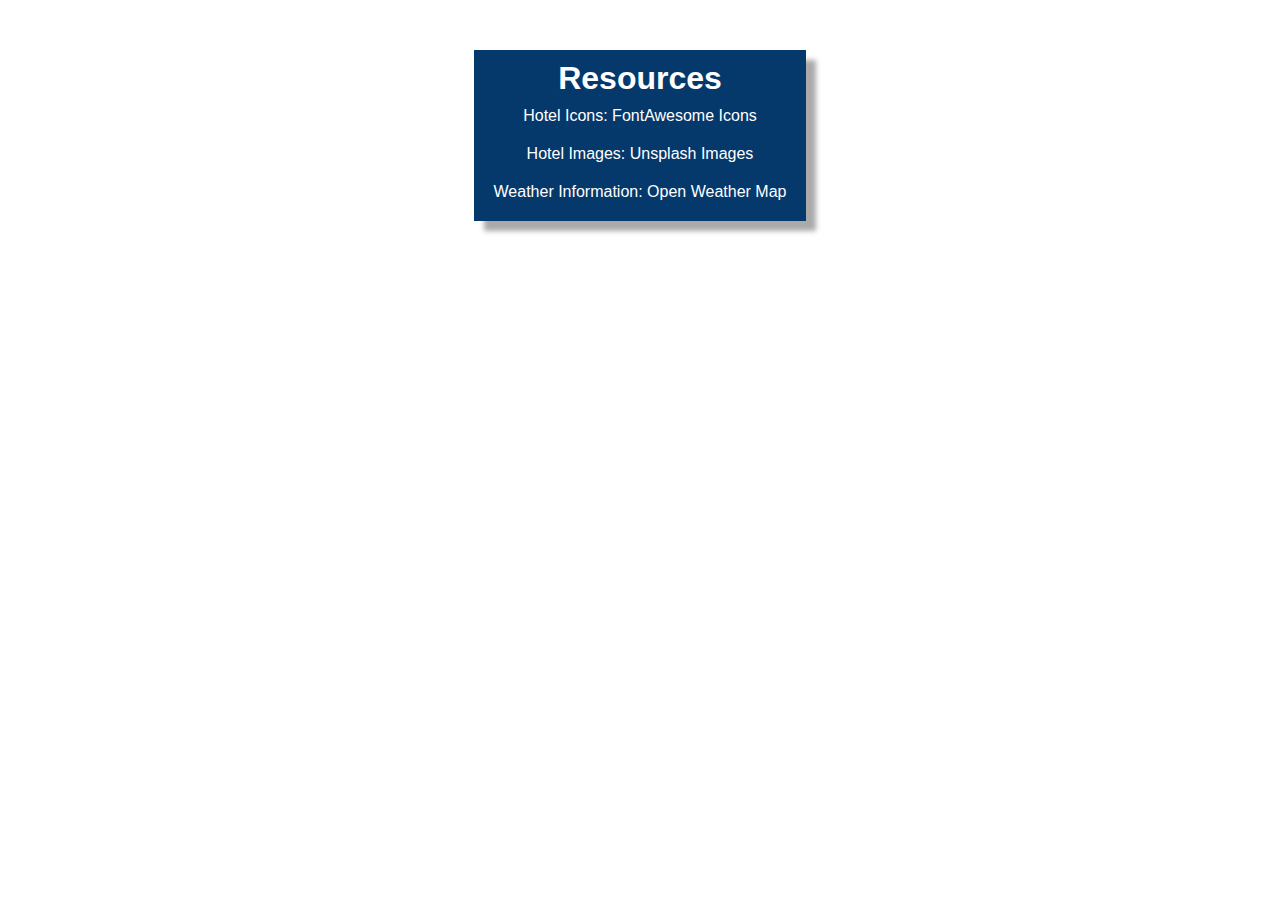
<file: resource.html>
<!DOCTYPE html>
<html lang="en">

<head>
    <meta charset="UTF-8">
    <meta http-equiv="X-UA-Compatible" content="IE=edge">
    <meta name="viewport" content="width=device-width, initial-scale=1.0">
    <link rel="stylesheet" href="./css/large.css">
    <link rel="stylesheet" href="./css/medium.css">
    <link rel="stylesheet" href="./css/small.css">
    <title>Resources</title>
</head>

<body class="resource">
    <div class="cont">
        <h1>Resources</h1>
        <a href="https://fontawesome.com/">Hotel Icons: FontAwesome Icons</a>
        <a href="https://unsplash.com/">Hotel Images: Unsplash Images</a>
        <a href="https://openweathermap.org/api">Weather Information: Open Weather Map</a>
    </div>
</body>

</html>
</file>
<file: css/large.css>
@import url('https://fonts.googleapis.com/css2?family=Kurale&family=Lato:wght@800&family=Roboto:wght@100&display=swap');
@media only screen and (min-width: 768px) {
    * {
        padding: 0;
        margin: 0;
        box-sizing: border-box;
    }
    body {
        background: #011627;
        font-family: 'robot', sans-serif;
    }
    li {
        list-style: none;
    }
    header {
        font-family: 'Lato', sans-serif;
    }
    .container {
        max-width: 1960px;
    }
    /* Utility */
    .resource {
        display: flex;
        justify-content: center;
        align-items: center;
        margin: auto;
        padding: 50px;
        background: #fff;
    }
    .main-footer a {
        color: #fff;
        display: flex;
        justify-content: center;
        align-items: center;
        margin: auto;
        padding-bottom: 10px;
    }
    .cont {
        display: flex;
        justify-content: center;
        align-items: center;
        margin: auto;
        padding: 10px;
        max-width: 600px;
        flex-direction: column;
        background: #05386B;
        color: #fff;
        box-shadow: 10px 10px 5px #aaa;
    }
    .resource a {
        text-decoration: none;
        padding: 10px;
        color: #fff;
    }
    .resource a:hover {
        color: #9A031E;
    }
    .likebtn {
        background: none;
        border: none;
        font-size: 20px;
        padding: 10px;
        color: #05386B;
    }
    .likebtn:hover {
        color: #30C5FF;
    }
    .hamburger {
        display: none;
    }
    .light {
        color: #30C5FF;
        font-family: 'Kurale', serif;
    }
    /* First Head */
    .commun-nav {
        display: grid;
        grid-template-columns: repeat(2, 1fr);
        padding: 5px;
        color: #fff;
    }
    .commun-nav .contact {
        display: flex;
        padding: 5px;
    }
    .contact li {
        padding-right: 30px;
    }
    .social {
        display: flex;
        grid-column: 4;
        padding: 5px;
        margin-right: 10px;
    }
    .social li {
        padding: 5px;
        font-size: 20px;
        margin-right: 10px;
    }
    .social li a {
        color: #fff;
    }
    .social li .fa-facebook-square:hover {
        color: #4392F1;
    }
    .social li .fa-twitter-square:hover {
        color: #30C5FF;
    }
    .social li .fa-pinterest-square:hover {
        color: #9A031E;
    }
    /* Second Navigation */
    .navbar {
        display: flex;
        padding: 12px;
        background: #ffff;
    }
    .navbar ul {
        display: flex;
        text-align: center;
        margin: auto;
    }
    .navbar ul li {
        padding: 10px;
    }
    .navbar ul li a {
        text-decoration: none;
        color: #333;
    }
    .navbar ul li a:hover {
        color: #fff;
        background-color: #30C5FF;
        padding: 20px;
        border-radius: 5px;
    }
    .current-page {
        color: #fff;
        background-color: #30C5FF;
        padding: 20px;
        border-radius: 5px;
    }
    .bg-image img {
        height: 100vh;
        width: 100vw;
        opacity: 0.5;
    }
    .btn {
        display: flex;
        justify-content: center;
        position: relative;
        bottom: 200px;
        color: #fff;
        text-decoration: none;
        font-size: 40px;
    }
    .btn:hover {
        color: #30C5FF;
    }
    .showcase-content {
        display: flex;
        margin-top: -40px;
    }
    .showcaseimg img {
        height: 500px;
        width: 700px;
    }
    .showcase-desc {
        background: #0f222a;
        color: #fff;
        padding: 10px;
    }
    .showcase-desc h1 {
        text-align: center;
    }
    .showcase-desc p {
        padding: 5px;
        line-height: 1.7rem;
    }
    .showcase-desc ul h3 {
        line-height: 1.7rem;
    }
    .showcase-desc li {
        padding: 10px;
    }
    .showcase-desc h2 {
        text-align: center;
        padding: 5px;
    }
    .current-weather-card {
        display: flex;
        justify-content: center;
        align-items: center;
        flex-direction: column;
        width: 600px;
        padding: 5px;
        text-align: center;
        color: #235789;
        background-color: #fff;
    }
    .main-footer {
        display: block;
        padding: 5px;
        background: rgb(2, 0, 36);
        background: linear-gradient(90deg, rgba(2, 0, 36, 1) 0%, rgba(9, 9, 121, 1) 35%, rgba(0, 212, 255, 1) 100%);
    }
    .footer {
        display: flex;
        padding: 10px;
    }
    .footer a {
        color: #fff;
        text-decoration: none;
        padding: 5px;
        color: rgb(131, 58, 180);
    }
    .footer p {
        padding: 5px;
        color: #fff;
        margin: auto;
    }
    .footer h2 {
        color: rgb(63, 94, 251);
    }
    .footer a:hover {
        color: #30C5FF;
    }
    .form-footer input {
        border: none;
        padding: 10px;
        border-radius: 5px;
        outline-color: #30C5FF;
        outline-width: 2px;
    }
    .button {
        background: #235789;
        color: #fff;
    }
    .button:hover {
        background: rgb(131, 58, 180);
        background: radial-gradient(circle, rgba(131, 58, 180, 1) 0%, rgba(253, 100, 29, 1) 50%, rgba(252, 176, 69, 1) 100%);
    }
    .fa-map-pin {
        font-size: 20px;
        color: #9A031E;
    }
    .card {
        display: grid;
        grid-template-columns: repeat(4, 1fr);
        gap: 5px;
        grid-template-columns: repeat(auto-fit, minmax(320px, 1fr));
        padding: 1rem;
    }
    .box-1 {
        background-color: #fff;
        color: #05386B;
        padding: 10px;
        margin-right: 10px;
        border-radius: 5px;
        box-shadow: 0 0 0 5px #333;
    }
    .card img {
        width: 100px;
        height: 100px;
    }
    .box-1 img {
        display: flex;
        justify-content: center;
        align-items: center;
        margin: auto;
        height: 200px;
        width: 200px;
        border-radius: 7px;
    }
    .box-1 p {
        line-height: 1.7em;
        color: #011627;
        text-align: center;
    }
    .box-1 h1 {
        text-align: center;
        margin-bottom: 10px;
    }
    .services {
        border-bottom: 1px solid #011627;
    }
    .services button {
        display: flex;
        padding: 8px;
        border: none;
        background: none;
        justify-content: center;
        align-items: center;
        margin: auto;
        font-size: 15px;
        color: #011627;
        font-weight: bold;
    }
    .services ul {
        padding: 10px;
        font-size: 12px;
        line-height: 1.7em;
    }
    .services ul {
        display: none;
    }
    .services ul.open {
        display: block;
    }
    .services ul li {
        list-style: circle;
        margin-left: 10px;
    }
    .history {
        border-bottom: 1px solid #011627;
    }
    .history button {
        display: flex;
        padding: 8px;
        border: none;
        background: none;
        justify-content: center;
        align-items: center;
        margin: auto;
        font-size: 15px;
        color: #011627;
        font-weight: bold;
    }
    .history ul {
        line-height: 1.7em;
        text-align: center;
        font-size: 12px;
        display: none;
    }
    .history ul {
        display: none;
    }
    .history ul.open {
        display: block;
    }
    .closure {
        border-bottom: 1px solid #011627;
    }
    .closure button {
        display: flex;
        padding: 8px;
        border: none;
        background: none;
        justify-content: center;
        align-items: center;
        margin: auto;
        font-size: 15px;
        color: #011627;
        font-weight: bold;
    }
    .closure ul {
        line-height: 1.7em;
        text-align: center;
        font-size: 12px;
    }
    .closure ul {
        display: none;
    }
    .closure ul.open {
        display: block;
    }
    .history button:hover {
        color: #30C5FF;
    }
    .closure button:hover {
        color: #30C5FF;
    }
    .services button:hover {
        color: #30C5FF;
    }
    .main-reserve {
        display: grid;
        grid-template-columns: repeat(2, 1fr);
        padding: 10px;
    }
    .reserve-form {
        display: block;
        grid-column: 1;
        border-radius: 5px;
        max-width: 600px;
        background: #fff;
        color: #05386B;
        margin-top: 10px;
        padding: 10px;
    }
    .reserve-form input {
        padding: 10px;
        border-radius: 7px;
        outline-color: #30C5FF;
        border: 1px solid #235789;
        width: 100%;
        margin-bottom: 10px;
    }
    #number {
        display: block;
        width: 10%;
    }
    .roomtype {
        display: flex;
    }
    .roomtype input {
        margin-left: 5px;
        padding: 5px;
    }
    #acc {
        display: block;
        width: 100%;
        height: 100px;
        margin-top: 10px;
        border-radius: 5px;
        padding: 10px;
        border: 1px solid #235789;
        outline-color: #30C5FF;
        font-family: 'roboto', sans-serif;
    }
    .submitbtn {
        margin: 10px 0;
        background: #30C5FF;
        color: #fff;
        border: none;
    }
    .submitbtn:hover {
        background: #05386B;
    }
    .reserve-image {
        grid-column: 2/7;
    }
    .reserve-image img {
        width: 100%;
        height: 650px;
        border-radius: 360px;
        opacity: 0.8;
        margin-left: -30px;
    }
    .main-service-area img {
        width: 100px;
        height: 100px;
    }
    .main-service-area {
        display: grid;
        grid-template-columns: repeat(3, 1fr);
        gap: 7px;
        padding: 10px;
    }
    .amenities {
        display: block;
        grid-column: 1;
        background: #fff;
        border-radius: 5px;
        color: #011627;
        padding: 10px;
        text-align: center;
    }
    .amenities ul {
        text-align: left;
        line-height: 1.7em;
    }
    .amenities img {
        width: 300px;
        height: 300px;
        border-radius: 5px;
    }
    .reception {
        grid-column: 2;
        padding: 10px;
        background: #333;
        border-radius: 5px;
        color: orange;
        grid-row: 2;
        text-align: center;
    }
    .reception ul {
        text-align: left;
        color: #fff;
        line-height: 1.7em;
        list-style: circle;
    }
    .reception img {
        width: 300px;
        height: 300px;
        border-radius: 5px;
        padding: 5px;
        ;
    }
    .fttm {
        grid-column: 3;
        padding: 10px;
        background: #05386B;
        border-radius: 5px;
        color: orange;
    }
    .fttm img {
        width: 300px;
        height: 300px;
        border-radius: 5px;
        padding: 5px;
    }
    .fttm ul {
        line-height: 1.7em;
        text-align: left;
        color: #fff;
    }
    .fttm .contact-form {
        padding: 10px;
    }
    .fttm .contact-form input {
        display: block;
        padding: 6px;
        border: none;
        border-radius: 7px;
    }
    fieldset {
        padding: 5px;
    }
    .contact-form label {
        margin-top: 10px;
    }
}
</file>
<file: css/medium.css>
@import url('https://fonts.googleapis.com/css2?family=Kurale&family=Lato:wght@800&family=Roboto:wght@100&display=swap');
@media only screen and (max-width:768px) and (min-width: 600px) {
    * {
        padding: 0;
        margin: 0;
        box-sizing: border-box;
    }
    body {
        background: #011627;
        font-family: 'robot', sans-serif;
    }
    li {
        list-style: none;
    }
    header {
        font-family: 'Lato', sans-serif;
    }
    /* Utility */
    .likebtn {
        background: none;
        border: none;
        font-size: 20px;
        padding: 10px;
        color: #05386B;
    }
    .likebtn:hover {
        color: #30C5FF;
    }
    .resource {
        display: flex;
        justify-content: center;
        align-items: center;
        margin: auto;
        padding: 50px;
        background: #fff;
    }
    .cont {
        display: flex;
        justify-content: center;
        align-items: center;
        margin: auto;
        padding: 10px;
        max-width: 600px;
        flex-direction: column;
        background: #05386B;
        color: #fff;
        box-shadow: 10px 10px 5px #aaa;
    }
    .resource a {
        text-decoration: none;
        padding: 10px;
        color: #fff;
    }
    .resource a:hover {
        color: #9A031E;
    }
    .light {
        color: #30C5FF;
        font-family: 'Kurale', serif;
    }
    /* First Head */
    .container {
        max-width: 960px;
    }
    .commun-nav {
        display: none;
    }
    .navbar {
        display: flex;
        padding: 12px;
        background: #ffff;
    }
    .navbar ul {
        display: flex;
        text-align: center;
        margin: auto;
    }
    .navbar ul li {
        padding: 10px;
    }
    .navbar ul li a {
        text-decoration: none;
        color: #333;
    }
    .navbar ul li a:hover {
        color: #fff;
        background-color: #30C5FF;
        padding: 20px;
        border-radius: 5px;
    }
    .current-page {
        color: #fff;
        background-color: #30C5FF;
        padding: 20px;
        border-radius: 5px;
    }
    .bg-image img {
        height: 400px;
        width: 97vw;
        opacity: 0.5;
    }
    .btn {
        display: flex;
        justify-content: center;
        position: relative;
        bottom: 200px;
        color: #fff;
        text-decoration: none;
        font-size: 40px;
    }
    .btn:hover {
        color: #30C5FF;
    }
    .showcase-content {
        display: block;
        margin-top: -40px;
    }
    .showcaseimg img {
        height: 500px;
        width: 100%;
    }
    .showcase-desc {
        background: #0f222a;
        color: #fff;
        padding: 10px;
    }
    .showcase-desc h1 {
        text-align: center;
    }
    .showcase-desc p {
        padding: 5px;
        line-height: 1.7rem;
    }
    .showcase-desc ul h3 {
        line-height: 1.7rem;
    }
    .showcase-desc li {
        padding: 10px;
    }
    .showcase-desc h2 {
        text-align: center;
        padding: 5px;
    }
    .current-weather-card {
        display: flex;
        justify-content: center;
        align-items: center;
        flex-direction: column;
        width: 600px;
        padding: 5px;
        width: 100%;
        text-align: center;
        color: #235789;
        background-color: #fff;
    }
    .main-footer {
        display: block;
        padding: 5px;
        background: rgb(2, 0, 36);
        background: linear-gradient(90deg, rgba(2, 0, 36, 1) 0%, rgba(9, 9, 121, 1) 35%, rgba(0, 212, 255, 1) 100%);
    }
    .footer {
        display: block;
        padding: 10px;
        text-align: center;
    }
    .footer a {
        color: #fff;
        text-decoration: none;
        padding: 5px;
        color: rgb(131, 58, 180);
    }
    .main-footer a {
        color: #fff;
        display: flex;
        justify-content: center;
        align-items: center;
        margin: auto;
        padding-bottom: 10px;
    }
    .footer p {
        text-align: center;
        padding: 5px;
        color: #fff;
        margin: auto;
    }
    .footer h2 {
        text-align: center;
        margin: auto;
        color: rgb(63, 94, 251);
    }
    .footer a:hover {
        color: #30C5FF;
    }
    .form-footer input {
        border: none;
        padding: 10px;
        border-radius: 5px;
        outline-color: #30C5FF;
        outline-width: 2px;
    }
    .button {
        background: #235789;
        color: #fff;
    }
    .button:hover {
        background: rgb(131, 58, 180);
        background: radial-gradient(circle, rgba(131, 58, 180, 1) 0%, rgba(253, 100, 29, 1) 50%, rgba(252, 176, 69, 1) 100%);
    }
    .fa-map-pin {
        font-size: 20px;
        color: #9A031E;
    }
    .card {
        display: grid;
        grid-template-columns: repeat(4, 1fr);
        gap: 5px;
        grid-template-columns: repeat(auto-fit, minmax(320px, 1fr));
        padding: 1rem;
    }
    .box-1 {
        background-color: #fff;
        color: #05386B;
        padding: 10px;
        margin-right: 10px;
        border-radius: 5px;
        box-shadow: 0 0 0 5px #333;
    }
    .card img {
        width: 100px;
        height: 100px;
    }
    .box-1 img {
        display: flex;
        justify-content: center;
        align-items: center;
        margin: auto;
        height: 200px;
        width: 200px;
        border-radius: 7px;
    }
    .box-1 p {
        line-height: 1.7em;
        color: #011627;
        text-align: center;
    }
    .box-1 h1 {
        text-align: center;
        margin-bottom: 10px;
    }
    .services {
        border-bottom: 1px solid #011627;
    }
    .services button {
        display: flex;
        padding: 8px;
        border: none;
        background: none;
        justify-content: center;
        align-items: center;
        margin: auto;
        font-size: 15px;
        color: #011627;
        font-weight: bold;
    }
    .services ul {
        padding: 10px;
        font-size: 12px;
        line-height: 1.7em;
    }
    .services ul {
        display: none;
    }
    .services ul.open {
        display: block;
    }
    .services ul li {
        list-style: circle;
        margin-left: 10px;
    }
    .history {
        border-bottom: 1px solid #011627;
    }
    .history button {
        display: flex;
        padding: 8px;
        border: none;
        background: none;
        justify-content: center;
        align-items: center;
        margin: auto;
        font-size: 15px;
        color: #011627;
        font-weight: bold;
    }
    .history ul {
        line-height: 1.7em;
        text-align: center;
        font-size: 12px;
        display: none;
    }
    .history ul {
        display: none;
    }
    .history ul.open {
        display: block;
    }
    .closure {
        border-bottom: 1px solid #011627;
    }
    .closure button {
        display: flex;
        padding: 8px;
        border: none;
        background: none;
        justify-content: center;
        align-items: center;
        margin: auto;
        font-size: 15px;
        color: #011627;
        font-weight: bold;
    }
    .closure ul {
        line-height: 1.7em;
        text-align: center;
        font-size: 12px;
    }
    .closure ul {
        display: none;
    }
    .closure ul.open {
        display: block;
    }
    .history button:hover {
        color: #30C5FF;
    }
    .closure button:hover {
        color: #30C5FF;
    }
    .services button:hover {
        color: #30C5FF;
    }
    .main-reserve {
        display: flex;
        justify-content: center;
        align-items: center;
        padding: 10px;
    }
    .reserve-form {
        display: block;
        border-radius: 5px;
        max-width: 600px;
        background: #fff;
        color: #05386B;
        margin-top: 10px;
        padding: 10px;
    }
    .reserve-form input {
        padding: 10px;
        border-radius: 7px;
        outline-color: #30C5FF;
        border: 1px solid #235789;
        width: 100%;
        margin-bottom: 10px;
    }
    #number {
        display: block;
        width: 10%;
    }
    .roomtype {
        display: flex;
    }
    .roomtype input {
        margin-left: 5px;
        padding: 5px;
    }
    #acc {
        display: block;
        width: 100%;
        height: 100px;
        margin-top: 10px;
        border-radius: 5px;
        padding: 10px;
        border: 1px solid #235789;
        outline-color: #30C5FF;
        font-family: 'roboto', sans-serif;
    }
    .submitbtn {
        margin: 10px 0;
        background: #30C5FF;
        color: #fff;
        border: none;
    }
    .submitbtn:hover {
        background: #05386B;
    }
    .reserve-image {
        display: block;
    }
    .hamburger {
        display: none;
    }
    .reserve-image img {
        display: block;
        width: 100%;
        height: 650px;
        border-radius: 360px;
        padding: 5px;
        opacity: 0.8;
    }
    .main-service-area img {
        width: 100px;
        height: 100px;
    }
    .main-service-area {
        display: block;
        gap: 7px;
        padding: 10px;
    }
    .amenities {
        display: block;
        background: #fff;
        border-radius: 5px;
        color: #011627;
        padding: 10px;
        text-align: center;
        margin-bottom: 10px;
    }
    .amenities ul {
        text-align: left;
        line-height: 1.7em;
    }
    .amenities img {
        width: 300px;
        height: 300px;
        border-radius: 5px;
    }
    .reception {
        padding: 10px;
        background: #333;
        border-radius: 5px;
        color: orange;
        text-align: center;
        margin-bottom: 10px;
    }
    .reception ul {
        text-align: left;
        color: #fff;
        line-height: 1.7em;
        list-style: circle;
    }
    .reception img {
        width: 300px;
        height: 300px;
        border-radius: 5px;
        padding: 5px;
        ;
    }
    .fttm {
        padding: 10px;
        background: #05386B;
        border-radius: 5px;
        color: orange;
        margin-bottom: 10px;
    }
    .fttm img {
        display: flex;
        justify-content: center;
        align-items: center;
        margin: auto;
        width: 300px;
        height: 300px;
        border-radius: 5px;
        padding: 5px;
    }
    .fttm h1 {
        text-align: center;
    }
    .fttm ul {
        line-height: 1.7em;
        text-align: left;
        color: #fff;
    }
    .fttm .contact-form {
        padding: 10px;
    }
    .fttm .contact-form input {
        display: block;
        padding: 6px;
        border: none;
        border-radius: 7px;
    }
    fieldset {
        padding: 5px;
    }
    .contact-form label {
        margin-top: 10px;
    }
}
</file>
<file: css/small.css>
@import url('https://fonts.googleapis.com/css2?family=Kurale&family=Lato:wght@800&family=Roboto:wght@100&display=swap');
@media only screen and (max-width: 600px) {
    * {
        padding: 0;
        margin: 0;
        box-sizing: border-box;
    }
    body {
        background: #011627;
        font-family: 'robot', sans-serif;
    }
    li {
        list-style: none;
    }
    header {
        font-family: 'Lato', sans-serif;
    }
    /* Utility */
    .light {
        color: #30C5FF;
        font-family: 'Kurale', serif;
    }
    .likebtn {
        background: none;
        border: none;
        font-size: 20px;
        padding: 10px;
        color: #05386B;
    }
    .likebtn:hover {
        color: #30C5FF;
    }
    .resource {
        display: flex;
        justify-content: center;
        align-items: center;
        margin: auto;
        padding: 50px;
        background: #fff;
    }
    .cont {
        display: flex;
        justify-content: center;
        align-items: center;
        margin: auto;
        padding: 10px;
        max-width: 600px;
        flex-direction: column;
        background: #05386B;
        color: #fff;
        box-shadow: 10px 10px 5px #aaa;
    }
    .main-footer a {
        color: #fff;
        display: flex;
        justify-content: center;
        align-items: center;
        margin: auto;
        padding-bottom: 10px;
    }
    .resource a {
        text-decoration: none;
        padding: 10px;
        color: #fff;
    }
    .resource a:hover {
        color: #9A031E;
    }
    /* First Head */
    .container {
        max-width: 960px;
    }
    .commun-nav {
        display: none;
    }
    .hamburger {
        background: none;
        border: none;
        font-size: 20px;
        color: #235789;
    }
    .logo h2 {
        text-align: center;
    }
    .navbar {
        display: block;
        padding: 12px;
        background: #ffff;
    }
    .navul {
        display: none;
        text-align: center;
        margin: auto;
    }
    .navbar ul li {
        padding: 10px;
    }
    .navbar ul li a {
        text-decoration: none;
        color: #333;
    }
    .navbar ul li a:hover {
        display: block;
        color: #fff;
        background-color: #30C5FF;
        padding: 10px;
        border-radius: 5px;
    }
    .current-page {
        display: block;
        color: #fff;
        background-color: #30C5FF;
        padding: 10px;
        border-radius: 5px;
    }
    .bg-image img {
        height: 400px;
        width: 97vw;
        opacity: 0.5;
    }
    .btn {
        display: flex;
        justify-content: center;
        position: relative;
        bottom: 200px;
        color: #fff;
        text-decoration: none;
        font-size: 40px;
    }
    .btn:hover {
        color: #30C5FF;
    }
    .showcase-content {
        display: block;
        margin-top: -40px;
    }
    .showcaseimg img {
        height: 500px;
        width: 659px;
    }
    .showcase-desc {
        background: #0f222a;
        font-size: 12px;
        color: #fff;
        padding: 10px;
    }
    .showcase-desc h1 {
        text-align: center;
    }
    .showcase-desc p {
        padding: 5px;
        line-height: 1.7rem;
    }
    .showcase-desc ul h3 {
        line-height: 1.7rem;
    }
    .showcase-desc li {
        padding: 10px;
    }
    .showcase-desc h2 {
        text-align: center;
        padding: 5px;
    }
    .current-weather-card {
        display: flex;
        justify-content: center;
        font-size: 12px;
        align-items: center;
        flex-direction: column;
        width: 600px;
        padding: 5px;
        width: 100%;
        text-align: center;
        color: #235789;
        background-color: #fff;
    }
    .main-footer {
        display: block;
        padding: 5px;
        background: rgb(2, 0, 36);
        background: linear-gradient(90deg, rgba(2, 0, 36, 1) 0%, rgba(9, 9, 121, 1) 35%, rgba(0, 212, 255, 1) 100%);
    }
    .footer {
        display: block;
        text-align: center;
        padding: 10px;
    }
    .footer a {
        color: #fff;
        text-decoration: none;
        padding: 5px;
        color: rgb(131, 58, 180);
    }
    .footer p {
        padding: 5px;
        text-align: center;
        color: #fff;
        margin: auto;
    }
    .footer h2 {
        text-align: center;
        color: rgb(63, 94, 251);
    }
    .footer a:hover {
        color: #30C5FF;
    }
    .form-footer input {
        border: none;
        margin-top: 10px;
        padding: 10px;
        border-radius: 5px;
        outline-color: #30C5FF;
        outline-width: 2px;
    }
    .button {
        background: #235789;
        color: #fff;
    }
    .button:hover {
        background: rgb(131, 58, 180);
        background: radial-gradient(circle, rgba(131, 58, 180, 1) 0%, rgba(253, 100, 29, 1) 50%, rgba(252, 176, 69, 1) 100%);
    }
    .fa-map-pin {
        font-size: 20px;
        color: #9A031E;
    }
    .card {
        display: grid;
        grid-template-columns: repeat(4, 1fr);
        gap: 5px;
        grid-template-columns: repeat(auto-fit, minmax(320px, 1fr));
        padding: 1rem;
    }
    .box-1 {
        background-color: #fff;
        color: #05386B;
        padding: 10px;
        margin-right: 10px;
        border-radius: 5px;
        box-shadow: 0 0 0 5px #333;
    }
    .card img {
        width: 100px;
        height: 100px;
    }
    .box-1 img {
        display: flex;
        justify-content: center;
        align-items: center;
        margin: auto;
        height: 100px;
        width: 100px;
        border-radius: 7px;
    }
    .box-1 p {
        line-height: 1em;
        font-size: 12px;
        padding: 5px;
        color: #011627;
        text-align: center;
    }
    .box-1 h1 {
        text-align: center;
        margin-bottom: 10px;
    }
    .services {
        border-bottom: 1px solid #011627;
    }
    .services button {
        display: flex;
        padding: 8px;
        border: none;
        background: none;
        justify-content: center;
        align-items: center;
        margin: auto;
        font-size: 15px;
        color: #011627;
        font-weight: bold;
    }
    .services ul {
        padding: 10px;
        font-size: 12px;
        line-height: 1.7em;
    }
    .services ul {
        display: none;
    }
    .services ul.open {
        display: block;
    }
    .services ul li {
        list-style: circle;
        margin-left: 10px;
    }
    .history {
        border-bottom: 1px solid #011627;
    }
    .history button {
        display: flex;
        padding: 8px;
        border: none;
        background: none;
        justify-content: center;
        align-items: center;
        margin: auto;
        font-size: 15px;
        color: #011627;
        font-weight: bold;
    }
    .history ul {
        line-height: 1.7em;
        text-align: center;
        font-size: 12px;
        display: none;
    }
    .history ul {
        display: none;
    }
    .history ul.open {
        display: block;
    }
    .closure {
        border-bottom: 1px solid #011627;
    }
    .closure button {
        display: flex;
        padding: 8px;
        border: none;
        background: none;
        justify-content: center;
        align-items: center;
        margin: auto;
        font-size: 15px;
        color: #011627;
        font-weight: bold;
    }
    .closure ul {
        line-height: 1.7em;
        text-align: center;
        font-size: 12px;
    }
    .closure ul {
        display: none;
    }
    .closure ul.open {
        display: block;
    }
    .history button:hover {
        color: #30C5FF;
    }
    .closure button:hover {
        color: #30C5FF;
    }
    .services button:hover {
        color: #30C5FF;
    }
    .main-reserve {
        display: block;
        padding: 5px;
    }
    .reserve-form {
        display: block;
        border-radius: 5px;
        max-width: 600px;
        background: #fff;
        color: #05386B;
        margin-top: 10px;
        font-size: 12px;
        padding: 10px;
    }
    .reserve-form input {
        padding: 10px;
        border-radius: 7px;
        outline-color: #30C5FF;
        border: 1px solid #235789;
        width: 100%;
        margin-bottom: 10px;
    }
    #number {
        display: block;
        width: 10%;
    }
    .roomtype {
        display: flex;
    }
    .roomtype input {
        margin-left: 5px;
        padding: 5px;
    }
    #acc {
        display: block;
        width: 100%;
        height: 100px;
        margin-top: 10px;
        border-radius: 5px;
        padding: 10px;
        border: 1px solid #235789;
        outline-color: #30C5FF;
        font-family: 'roboto', sans-serif;
    }
    .submitbtn {
        margin: 10px 0;
        background: #30C5FF;
        color: #fff;
        border: none;
    }
    .submitbtn:hover {
        background: #05386B;
    }
    .reserve-image img {
        width: 100%;
        height: 300px;
        padding: 10px;
        opacity: 0.8;
    }
    .main-service-area {
        display: block;
        font-size: 12px;
        padding: 10px;
    }
    .amenities {
        display: block;
        background: #fff;
        border-radius: 5px;
        color: #011627;
        padding: 10px;
        text-align: center;
        margin-bottom: 10px;
    }
    .amenities ul {
        text-align: left;
        line-height: 1.7em;
    }
    .amenities img {
        width: 200px;
        height: 200px;
        border-radius: 5px;
    }
    .reception {
        margin-bottom: 10px;
        padding: 10px;
        background: #333;
        border-radius: 5px;
        color: orange;
        text-align: center;
    }
    .reception ul {
        text-align: left;
        color: #fff;
        line-height: 1.7em;
    }
    .reception img {
        width: 200px;
        height: 200px;
        border-radius: 5px;
        padding: 5px;
        ;
    }
    .fttm {
        margin-bottom: 10px;
        padding: 10px;
        background: #05386B;
        border-radius: 5px;
        color: orange;
    }
    .fttm h1 {
        text-align: center;
    }
    .fttm img {
        display: flex;
        align-items: center;
        justify-content: center;
        margin: auto;
        width: 200px;
        height: 200px;
        border-radius: 5px;
        padding: 5px;
    }
    .fttm ul {
        line-height: 1.7em;
        text-align: left;
        color: #fff;
    }
    .fttm .contact-form {
        padding: 10px;
    }
    .fttm .contact-form input {
        display: block;
        padding: 6px;
        border: none;
        border-radius: 7px;
    }
    fieldset {
        padding: 5px;
    }
    .contact-form label {
        margin-top: 10px;
    }
    .open {
        display: block;
    }
}
</file>
